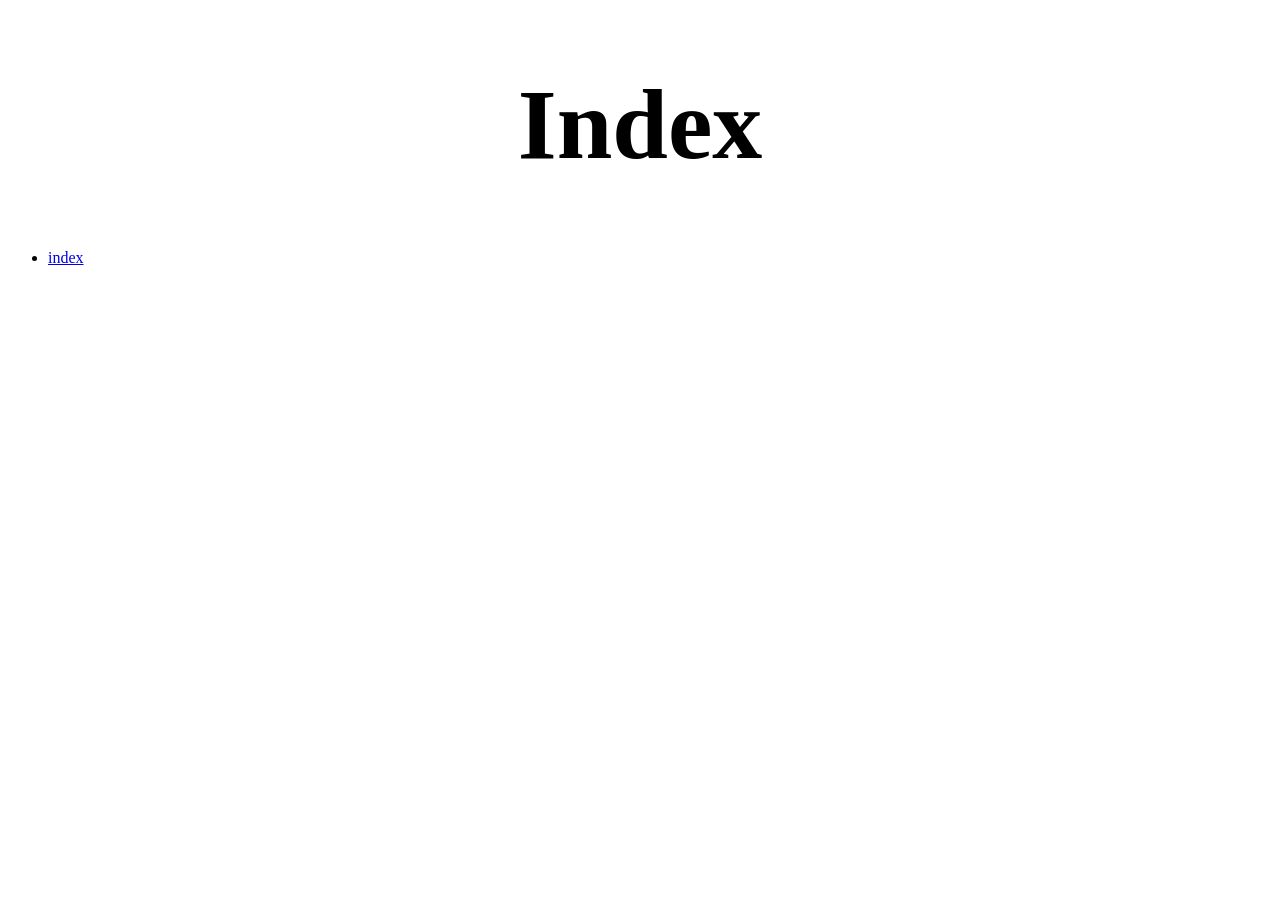
<file: index.html>
<!DOCTYPE html>
<html>
  <head>
    <meta charset="UTF-8" />
    <meta name="viewport" content="width=device-width,initial-scale=1.0" />
    
    <title>Index</title>
    
    <link href="style.css" rel="stylesheet" type="text/css" media="all" />
  </head>
  <body>
    <header>
      <div id="page-title">Webpage Title</div>
      
      <nav id="navigation-bar">Navigation Bar</nav>
    </header>

    <main></main>

    <footer></footer>
    
    <script src="script.js"></script>
  </body>
</html>
</file>
<file: style.css>
/* style.css */

:root {
  --background-color: white;
  --foreground-color: black;
  
  @media (prefers-color-scheme: dark) {
    --background-color: black;
    --foreground-color: white;
  }
}

html {
  background-color: var(--background-color);
  color: var(--foreground-color);
}

#page-title {
  h1 {
    text-align: center;
    font-size: 100px;
  }
}
</file>
